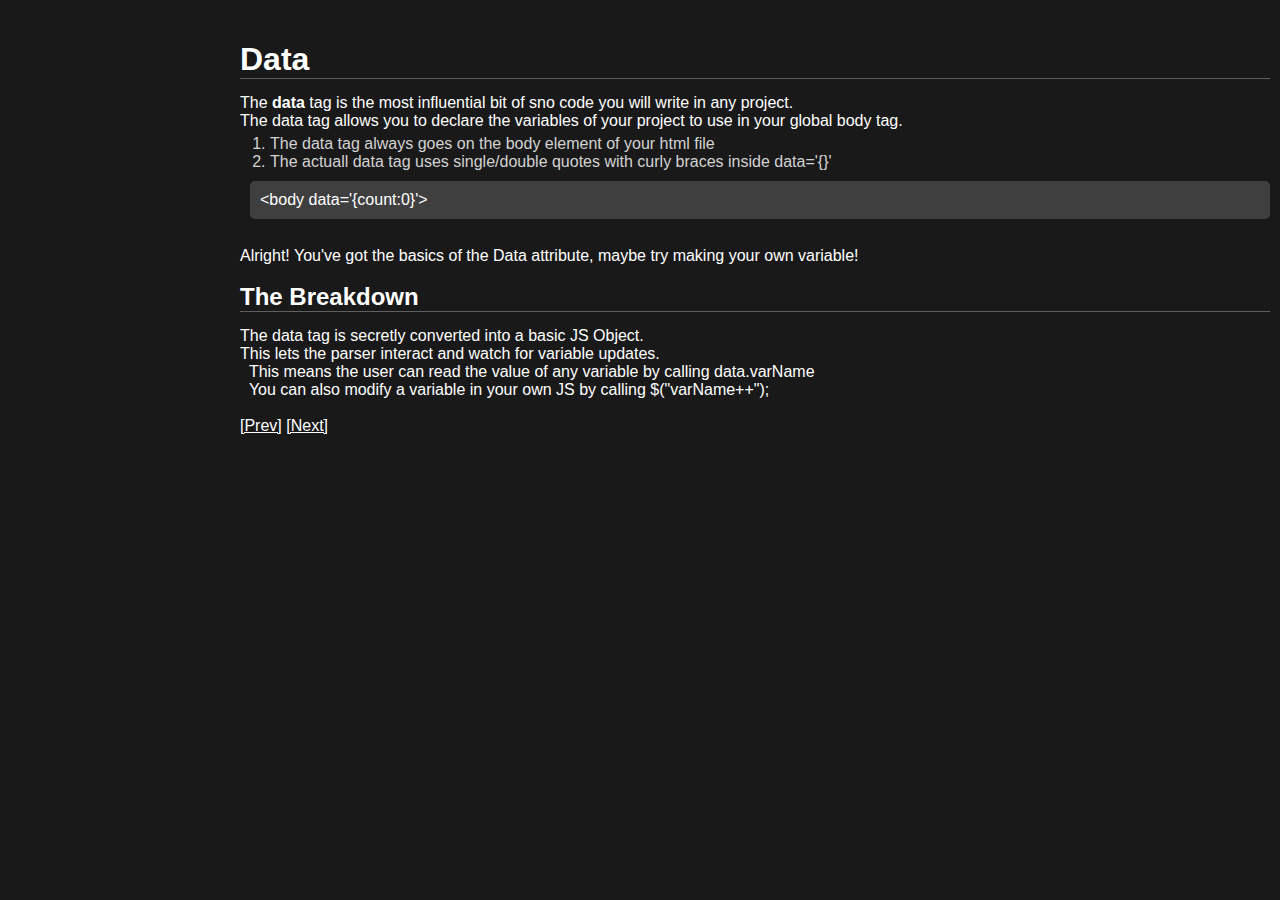
<file: data.html>
<!DOCTYPE html>
<html lang="en">
<head>
    <meta charset="UTF-8">
    <meta name="viewport" content="width=device-width, initial-scale=1.0">
    <title>Sno - Data</title>
    <link rel="icon" type="image/x-icon" href="https://avatars.githubusercontent.com/u/149719209?s=200&v=4"/>
    <link rel="stylesheet" href="./style.css">
</head>
<body>
    <div incl="sidebar.html"></div>
    <div class="main">
        <br/><br/><h1>Data</h1>
        <span class="hr"></span>
        The <b>data</b> tag is the most influential bit of sno code you will write in any project.<br/>
        The data tag allows you to declare the variables of your project to use in your global body tag.<br/>
        <ol>
            <li>The data tag always goes on the body element of your html file</li>
            <li>The actuall data tag uses single/double quotes with curly braces inside data='{}'</li>
        </ol>
        <p class="code">
            &#60;body data='{count:0}'&#62;
        </p>
        <br/>
        Alright! You've got the basics of the Data attribute, maybe try making your own variable!
        <br/><br/>
        <h2>The Breakdown</h2>
        <span class="hr"></span>
        The data tag is secretly converted into a basic JS Object.<br/>
        This lets the parser interact and watch for variable updates.<br/>
        &nbsp;&nbsp;This means the user can read the value of any variable by calling data.varName <br/>
        &nbsp;&nbsp;You can also modify a variable in your own JS by calling $("varName++");
        <br/><br/>
        <a href="./index.html">[Prev]</a> <a href="./ifelse.html">[Next]</a>
        <script src='https://snojs.github.io/sno/crystal.js'></script>
    </div>
</body>
</file>
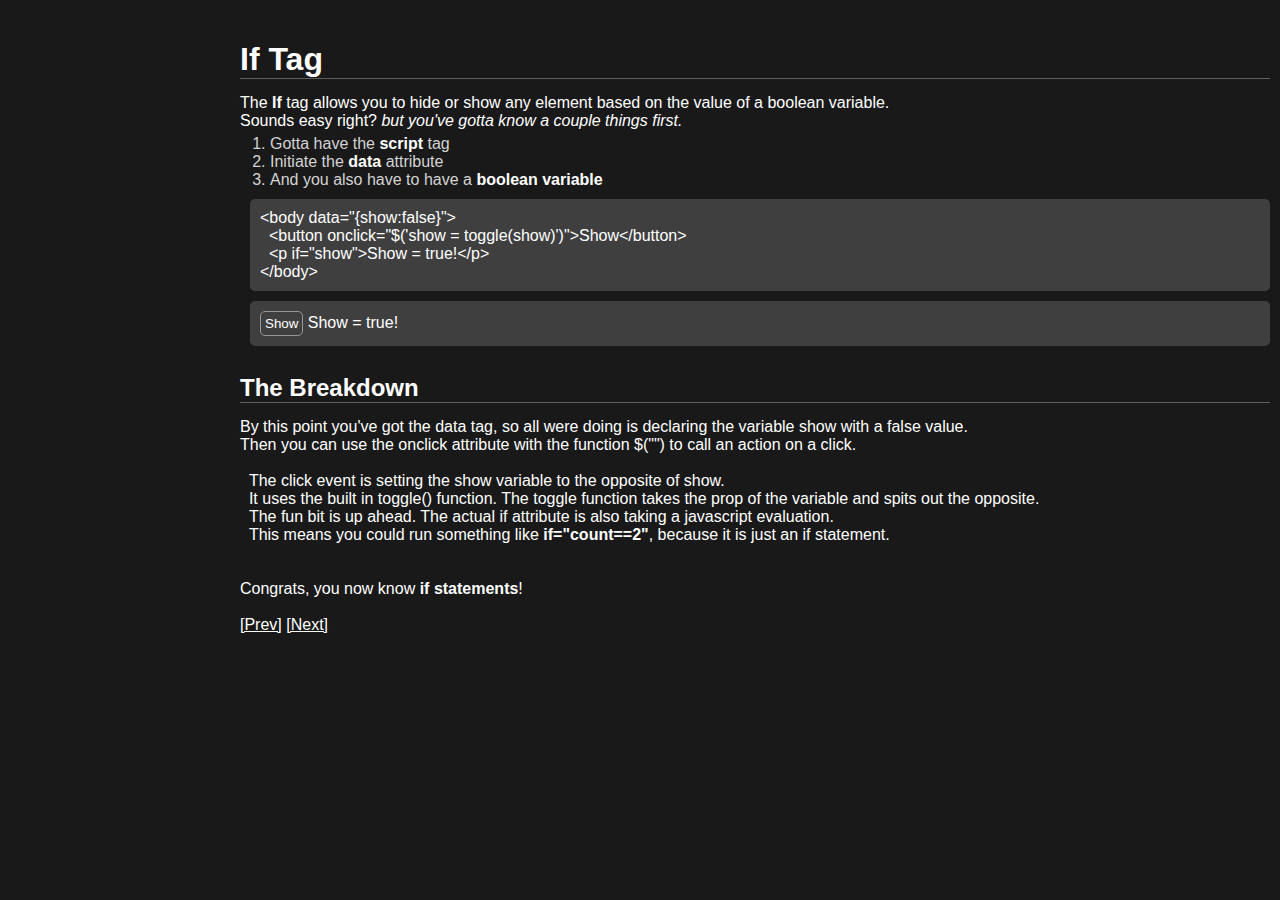
<file: ifelse.html>
<!DOCTYPE html>
<html lang="en">
<head>
    <meta charset="UTF-8">
    <meta name="viewport" content="width=device-width, initial-scale=1.0">
    <title>Sno - If</title>
    <link rel="icon" type="image/x-icon" href="https://avatars.githubusercontent.com/u/149719209?s=200&v=4"/>
    <link rel="stylesheet" href="./style.css">
</head>
<body data="{view:false}">
    <div incl="sidebar.html"></div>
    <div class="main">
        <br/><br/><h1>If Tag</h1>
        <span class="hr"></span>
        The <b>If</b> tag allows you to hide or show any element based on the value of a boolean variable.<br/>
        Sounds easy right? <em>but you've gotta know a couple things first.</em><br/>
        <ol>
            <li>Gotta have the <b>script</b> tag</li>
            <li>Initiate the <b>data</b> attribute</li>
            <li>And you also have to have a <b>boolean variable</b></li>
        </ol>
        <p class="code">
            &#60;body data="{show:false}"&#62;<br/>
                &nbsp;&nbsp;&#60;button onclick="$('show = toggle(show)')"&#62;Show&#60;/button&#62;<br/>
                &nbsp;&nbsp;&#60;p if="show"&#62;Show = true!&#60;/p&#62;<br/>
            &#60;/body&#62;
        </p>
        <p class="code">
            <button class="betterButton" onclick="$('view = toggle(view)')">Show</button>
            <span if="view">Show = true!</span>
        </p><br/>
        <h2>The Breakdown</h2>
        <span class="hr"></span>
        By this point you've got the data tag, so all were doing is declaring the variable show with a false value.<br/>
        Then you can use the onclick attribute with the function $("") to call an action on a click. <br/><br/>
        &nbsp;&nbsp;The click event is setting the show variable to the opposite of show.<br/>
        &nbsp;&nbsp;It uses the built in toggle() function. The toggle function takes the prop of the variable and spits out the opposite.<br/>
        &nbsp;&nbsp;The fun bit is up ahead. The actual if attribute is also taking a javascript evaluation.<br/>
        &nbsp;&nbsp;This means you could run something like <b>if="count==2"</b>, because it is just an if statement.
        <br/><br/><br/>
        Congrats, you now know <b>if statements</b>!  
        <br/>
        <br/>
        <a href="./data.html">[Prev]</a> <a href="./click.html">[Next]</a>
        <script src='https://snojs.github.io/sno/crystal.js'></script>
    </div>
</body>
</file>
<file: style.css>
*{
    transition:0.3s;
    font-family:sans-serif;
    margin:0;
    padding:0;
    color:white;
}
body{
    background-color:#191919;
}
.main{
    margin-left:240px;margin-top:5px;
}
ul,ol{
    margin-top:5px;
    margin-left:30px;
}
li{
    color:lightgray;
}
.sidebar-contain{
    top:0;left:0;
    position:fixed;
    width:200px;
    padding:10px;
    height:100%;
    background-color:#242424;
    border-right:1px solid #3f3f3f;
}
.sidebar{
    display:grid;
}
.sidebar .sidebar-head{
    text-decoration:none;
    font-size:1.5rem;
}
.sidebar .sidebar-sub{
    text-decoration:none;
    font-size:1.1rem;
    color:gray;
    padding-bottom:5px;
    border-bottom:1px solid #4f4f4f;
    margin-bottom:10px;
}
.sidebar-item{
    padding-bottom:5px;
    color:lightgray;
    text-decoration:none;
    margin-left:10px;
}
.highlight{
    transition: 0.3s;
    text-align: center;
}
.highlight:hover{
    transform: scale(1.1);
}
.disable{
    user-select:none;
    cursor:not-allowed;
    font-style:italic;
    color: rgb(107, 105, 105);
}
.last-update{
    user-select:none;
    cursor:not-allowed;
    font-style:italic;
    color:gray;
}
.sidebar-footer{
    position: fixed;
    bottom:0;
}
.sidebar-hr{
    border-bottom:1px solid #4f4f4f;
    margin-top:5px;margin-bottom:5px;
}
.hr{
    display:block;
    margin-bottom:15px;
    margin-right:10px;
    border-bottom:1px solid #5f5f5f;
}
.code{
    background-color: #3f3f3f;
    margin:10px;
    border-radius:5px;
    padding:10px;
}
.betterButton{
    background-color: rgba(0,0,0,0);
    border: 1px solid rgb(152, 151, 151);
    padding: 4px;
    border-radius: 5px;
}
.betterButton:hover{
    background-color: rgba(98, 97, 97, 0.637);
}
</file>
